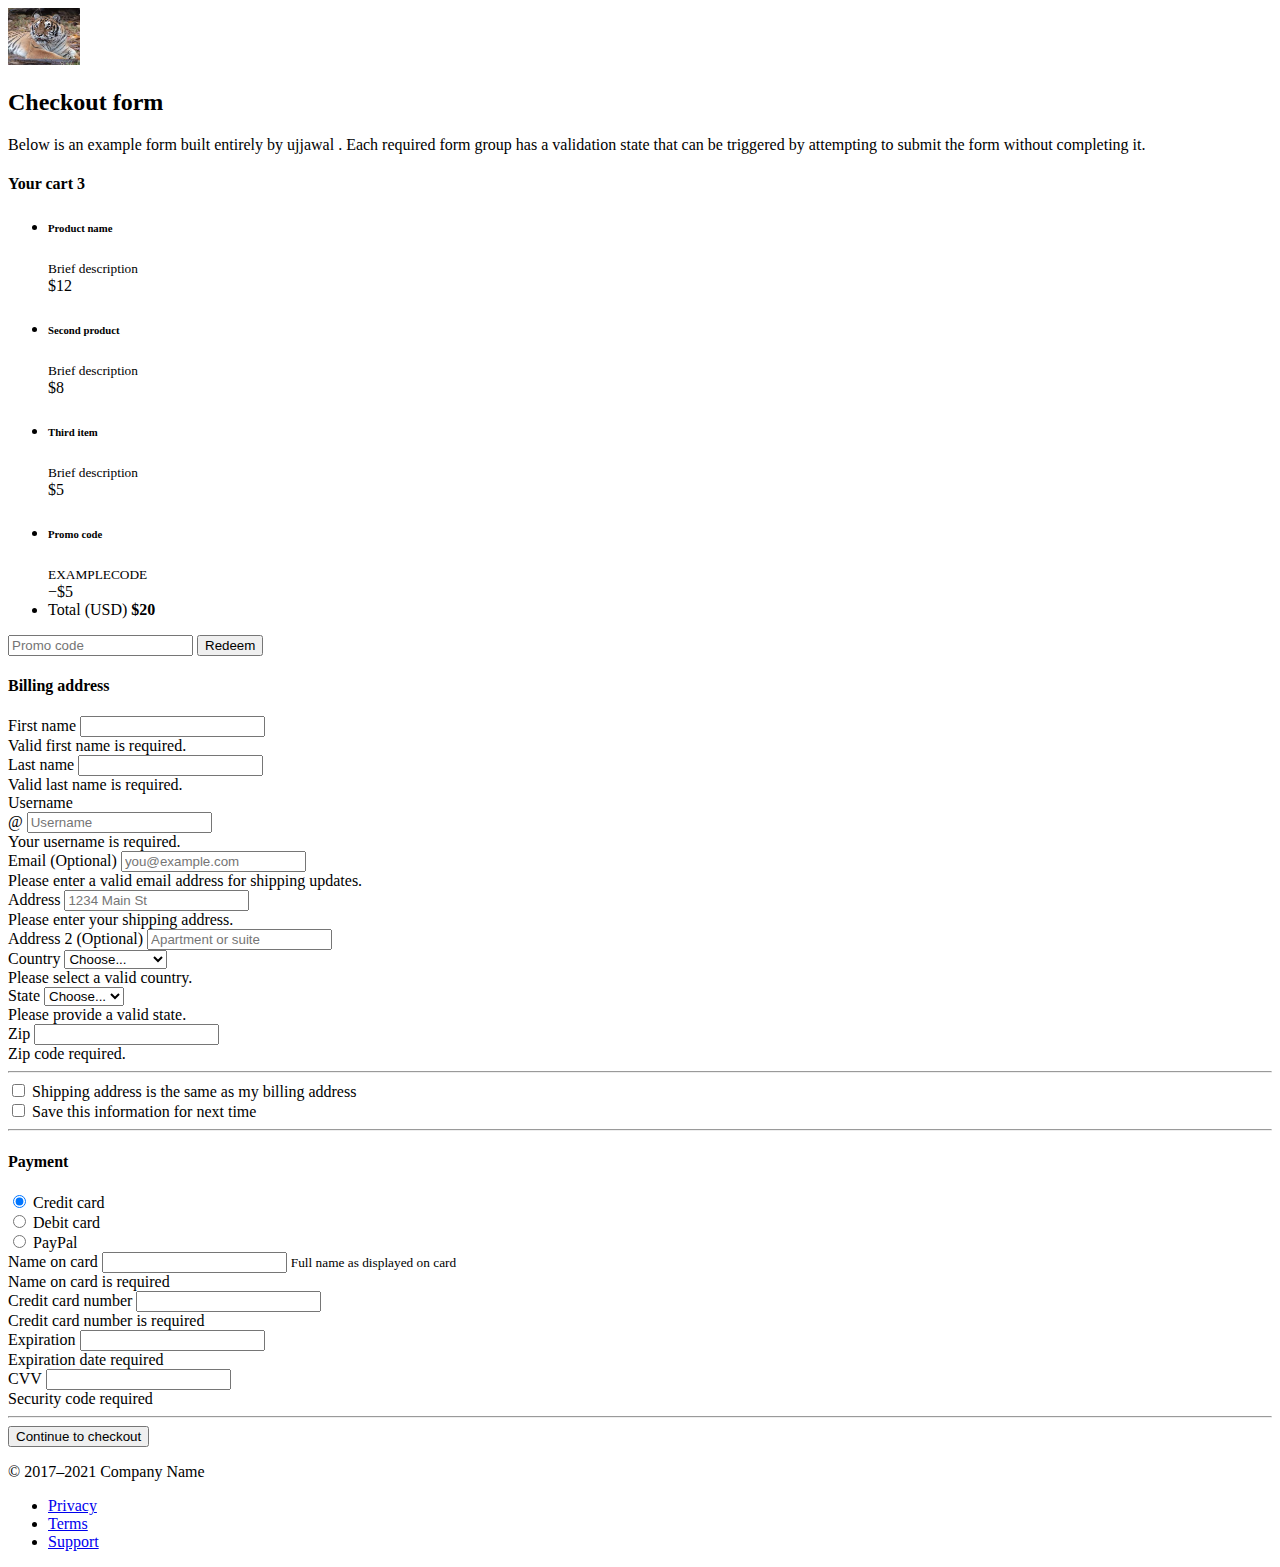
<file: checkout.html>
<!DOCTYPE html>
<html lang="en">
<head>
    <meta charset="UTF-8">
    <meta http-equiv="X-UA-Compatible" content="IE=edge">
    <meta name="viewport" content="width=device-width, initial-scale=1.0">
    <title>pay-bill</title>
    <link href="https://cdn.jsdelivr.net/npm/bootstrap@5.0.0/dist/css/bootstrap.min.css" rel="stylesheet"
    integrity="sha384-wEmeIV1mKuiNpC+IOBjI7aAzPcEZeedi5yW5f2yOq55WWLwNGmvvx4Um1vskeMj0" crossorigin="anonymous">
    <link rel="shortcut icon" href="tiger.jpg" type="image/x-icon">
</head>
<body class="bg-light">
    
    <div class="container">
      <main>
        <div class="py-5 text-center">
          <img class="d-block mx-auto mb-4" src="tiger.jpg" alt="" width="72" height="57">
          <h2>Checkout form</h2>
          <p class="lead">Below is an example form built entirely by ujjawal 

. Each required form group has a validation state that can be triggered by attempting to submit the form without completing it.</p>
        </div>
    
        <div class="row g-5">
          <div class="col-md-5 col-lg-4 order-md-last">
            <h4 class="d-flex justify-content-between align-items-center mb-3">
              <span class="text-primary">Your cart</span>
              <span class="badge bg-primary rounded-pill">3</span>
            </h4>
            <ul class="list-group mb-3">
              <li class="list-group-item d-flex justify-content-between lh-sm">
                <div>
                  <h6 class="my-0">Product name</h6>
                  <small class="text-muted">Brief description</small>
                </div>
                <span class="text-muted">$12</span>
              </li>
              <li class="list-group-item d-flex justify-content-between lh-sm">
                <div>
                  <h6 class="my-0">Second product</h6>
                  <small class="text-muted">Brief description</small>
                </div>
                <span class="text-muted">$8</span>
              </li>
              <li class="list-group-item d-flex justify-content-between lh-sm">
                <div>
                  <h6 class="my-0">Third item</h6>
                  <small class="text-muted">Brief description</small>
                </div>
                <span class="text-muted">$5</span>
              </li>
              <li class="list-group-item d-flex justify-content-between bg-light">
                <div class="text-success">
                  <h6 class="my-0">Promo code</h6>
                  <small>EXAMPLECODE</small>
                </div>
                <span class="text-success">−$5</span>
              </li>
              <li class="list-group-item d-flex justify-content-between">
                <span>Total (USD)</span>
                <strong>$20</strong>
              </li>
            </ul>
    
            <form class="card p-2">
              <div class="input-group">
                <input type="text" class="form-control" placeholder="Promo code">
                <button type="submit" class="btn btn-secondary">Redeem</button>
              </div>
            </form>
          </div>
          <div class="col-md-7 col-lg-8">
            <h4 class="mb-3">Billing address</h4>
            <form class="needs-validation" novalidate>
              <div class="row g-3">
                <div class="col-sm-6">
                  <label for="firstName" class="form-label">First name</label>
                  <input type="text" class="form-control" id="firstName" placeholder="" value="" required>
                  <div class="invalid-feedback">
                    Valid first name is required.
                  </div>
                </div>
    
                <div class="col-sm-6">
                  <label for="lastName" class="form-label">Last name</label>
                  <input type="text" class="form-control" id="lastName" placeholder="" value="" required>
                  <div class="invalid-feedback">
                    Valid last name is required.
                  </div>
                </div>
    
                <div class="col-12">
                  <label for="username" class="form-label">Username</label>
                  <div class="input-group has-validation">
                    <span class="input-group-text">@</span>
                    <input type="text" class="form-control" id="username" placeholder="Username" required>
                  <div class="invalid-feedback">
                      Your username is required.
                    </div>
                  </div>
                </div>
    
                <div class="col-12">
                  <label for="email" class="form-label">Email <span class="text-muted">(Optional)</span></label>
                  <input type="email" class="form-control" id="email" placeholder="you@example.com">
                  <div class="invalid-feedback">
                    Please enter a valid email address for shipping updates.
                  </div>
                </div>
    
                <div class="col-12">
                  <label for="address" class="form-label">Address</label>
                  <input type="text" class="form-control" id="address" placeholder="1234 Main St" required>
                  <div class="invalid-feedback">
                    Please enter your shipping address.
                  </div>
                </div>
    
                <div class="col-12">
                  <label for="address2" class="form-label">Address 2 <span class="text-muted">(Optional)</span></label>
                  <input type="text" class="form-control" id="address2" placeholder="Apartment or suite">
                </div>
    
                <div class="col-md-5">
                  <label for="country" class="form-label">Country</label>
                  <select class="form-select" id="country" required>
                    <option value="">Choose...</option>
                    <option>United States</option>
                  </select>
                  <div class="invalid-feedback">
                    Please select a valid country.
                  </div>
                </div>
    
                <div class="col-md-4">
                  <label for="state" class="form-label">State</label>
                  <select class="form-select" id="state" required>
                    <option value="">Choose...</option>
                    <option>California</option>
                  </select>
                  <div class="invalid-feedback">
                    Please provide a valid state.
                  </div>
                </div>
    
                <div class="col-md-3">
                  <label for="zip" class="form-label">Zip</label>
                  <input type="text" class="form-control" id="zip" placeholder="" required>
                  <div class="invalid-feedback">
                    Zip code required.
                  </div>
                </div>
              </div>
    
              <hr class="my-4">
    
              <div class="form-check">
                <input type="checkbox" class="form-check-input" id="same-address">
                <label class="form-check-label" for="same-address">Shipping address is the same as my billing address</label>
              </div>
    
              <div class="form-check">
                <input type="checkbox" class="form-check-input" id="save-info">
                <label class="form-check-label" for="save-info">Save this information for next time</label>
              </div>
    
              <hr class="my-4">
    
              <h4 class="mb-3">Payment</h4>
    
              <div class="my-3">
                <div class="form-check">
                  <input id="credit" name="paymentMethod" type="radio" class="form-check-input" checked required>
                  <label class="form-check-label" for="credit">Credit card</label>
                </div>
                <div class="form-check">
                  <input id="debit" name="paymentMethod" type="radio" class="form-check-input" required>
                  <label class="form-check-label" for="debit">Debit card</label>
                </div>
                <div class="form-check">
                  <input id="paypal" name="paymentMethod" type="radio" class="form-check-input" required>
                  <label class="form-check-label" for="paypal">PayPal</label>
                </div>
              </div>
    
              <div class="row gy-3">
                <div class="col-md-6">
                  <label for="cc-name" class="form-label">Name on card</label>
                  <input type="text" class="form-control" id="cc-name" placeholder="" required>
                  <small class="text-muted">Full name as displayed on card</small>
                  <div class="invalid-feedback">
                    Name on card is required
                  </div>
                </div>
    
                <div class="col-md-6">
                  <label for="cc-number" class="form-label">Credit card number</label>
                  <input type="text" class="form-control" id="cc-number" placeholder="" required>
                  <div class="invalid-feedback">
                    Credit card number is required
                  </div>
                </div>
    
                <div class="col-md-3">
                  <label for="cc-expiration" class="form-label">Expiration</label>
                  <input type="text" class="form-control" id="cc-expiration" placeholder="" required>
                  <div class="invalid-feedback">
                    Expiration date required
                  </div>
                </div>
    
                <div class="col-md-3">
                  <label for="cc-cvv" class="form-label">CVV</label>
                  <input type="text" class="form-control" id="cc-cvv" placeholder="" required>
                  <div class="invalid-feedback">
                    Security code required
                  </div>
                </div>
              </div>
    
              <hr class="my-4">
    
              <button class="w-100 btn btn-primary btn-lg" type="submit">Continue to checkout</button>
            </form>
          </div>
        </div>
      </main>
    
      <footer class="my-5 pt-5 text-muted text-center text-small">
        <p class="mb-1">&copy; 2017–2021 Company Name</p>
        <ul class="list-inline">
          <li class="list-inline-item"><a href="#">Privacy</a></li>
          <li class="list-inline-item"><a href="#">Terms</a></li>
          <li class="list-inline-item"><a href="#">Support</a></li>
        </ul>
      </footer>
    </div>


    <script src="https://cdn.jsdelivr.net/npm/bootstrap@5.0.0/dist/js/bootstrap.bundle.min.js"
    integrity="sha384-p34f1UUtsS3wqzfto5wAAmdvj+osOnFyQFpp4Ua3gs/ZVWx6oOypYoCJhGGScy+8"
    crossorigin="anonymous"></script>
    
</body>
</html>
</file>
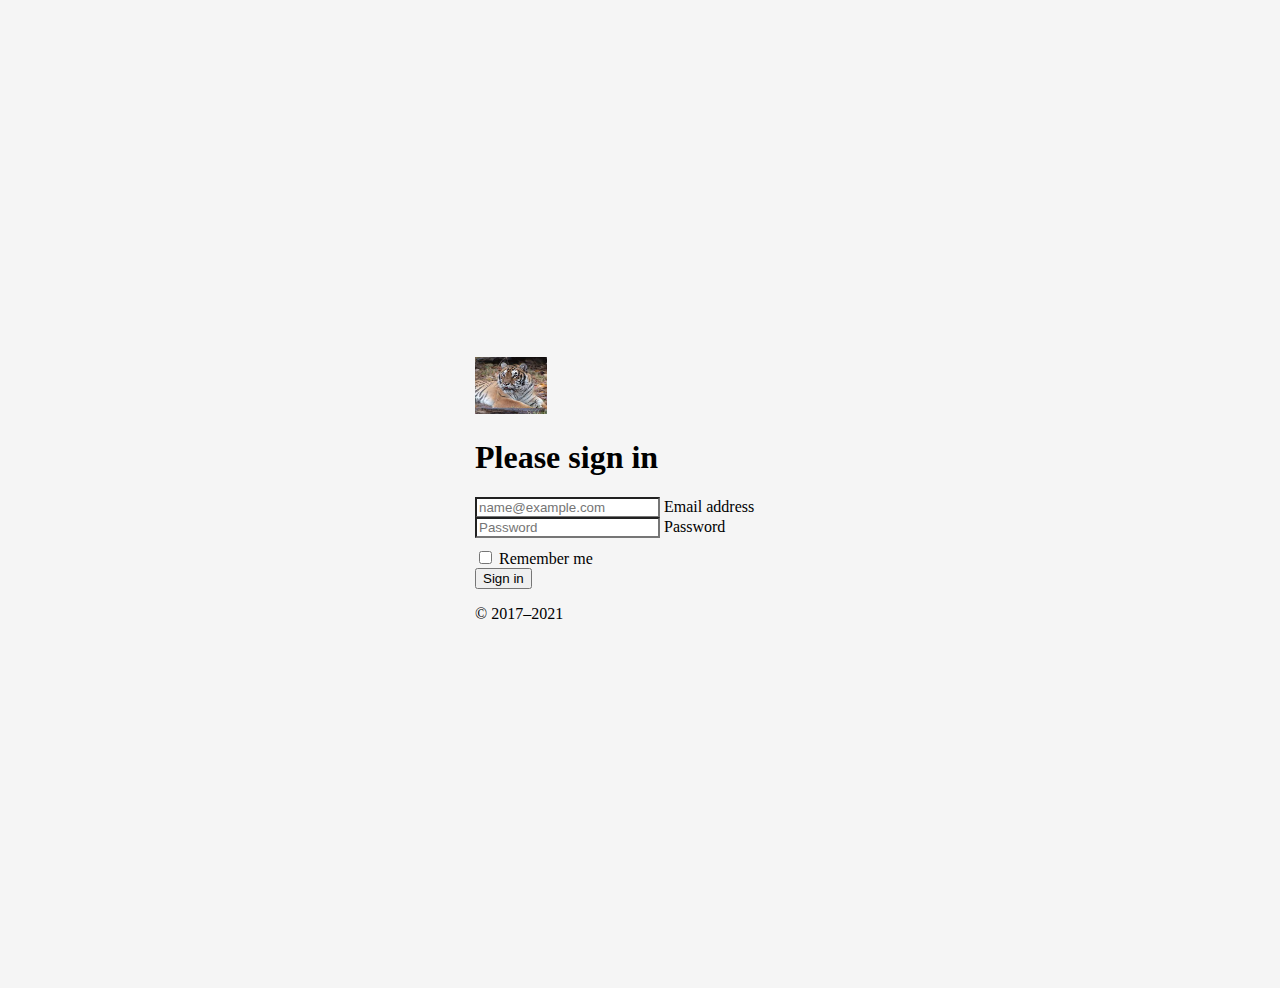
<file: signup.html>
<!DOCTYPE html>
<html lang="en">
<head>
  <meta charset="UTF-8">
  <meta http-equiv="X-UA-Compatible" content="IE=edge">
  <meta name="viewport" content="width=device-width, initial-scale=1.0">
  <link href="https://cdn.jsdelivr.net/npm/bootstrap@5.0.0/dist/css/bootstrap.min.css" rel="stylesheet"
  integrity="sha384-wEmeIV1mKuiNpC+IOBjI7aAzPcEZeedi5yW5f2yOq55WWLwNGmvvx4Um1vskeMj0" crossorigin="anonymous">

  <title>Document</title>
 <link rel="stylesheet" href="signp.css">
</head>
<body class="text-center">
    
  <main class="form-signin">
    <form>
      <img class="mb-4" src="tiger.jpg" alt="" width="72" height="57">
      <h1 class="h3 mb-3 fw-normal">Please sign in</h1>
  
      <div class="form-floating">
        <input type="email" class="form-control" id="floatingInput" placeholder="name@example.com">
        <label for="floatingInput">Email address</label>
      </div>
      <div class="form-floating">
        <input type="password" class="form-control" id="floatingPassword" placeholder="Password">
        <label for="floatingPassword">Password</label>
      </div>
  
      <div class="checkbox mb-3">
        <label>
          <input type="checkbox" value="remember-me"> Remember me
        </label>
      </div>
      <button class="w-100 btn btn-lg btn-primary" type="submit">Sign in</button>
      <p class="mt-5 mb-3 text-muted">&copy; 2017–2021</p>
    </form>
  </main>
  
  
      
    





  <script src="https://cdn.jsdelivr.net/npm/bootstrap@5.0.0/dist/js/bootstrap.bundle.min.js"
  integrity="sha384-p34f1UUtsS3wqzfto5wAAmdvj+osOnFyQFpp4Ua3gs/ZVWx6oOypYoCJhGGScy+8"
  crossorigin="anonymous"></script>
</body>
</html>
</file>
<file: signp.css>
html,
body {
  height: 100%;
}

body {
  display: flex;
  align-items: center;
  padding-top: 40px;
  padding-bottom: 40px;
  background-color: #f5f5f5;
}

.form-signin {
  width: 100%;
  max-width: 330px;
  padding: 15px;
  margin: auto;
}

.form-signin .checkbox {
  font-weight: 400;
}

.form-signin .form-floating:focus-within {
  z-index: 2;
}

.form-signin input[type="email"] {
  margin-bottom: -1px;
  border-bottom-right-radius: 0;
  border-bottom-left-radius: 0;
}

.form-signin input[type="password"] {
  margin-bottom: 10px;
  border-top-left-radius: 0;
  border-top-right-radius: 0;
}
</file>
